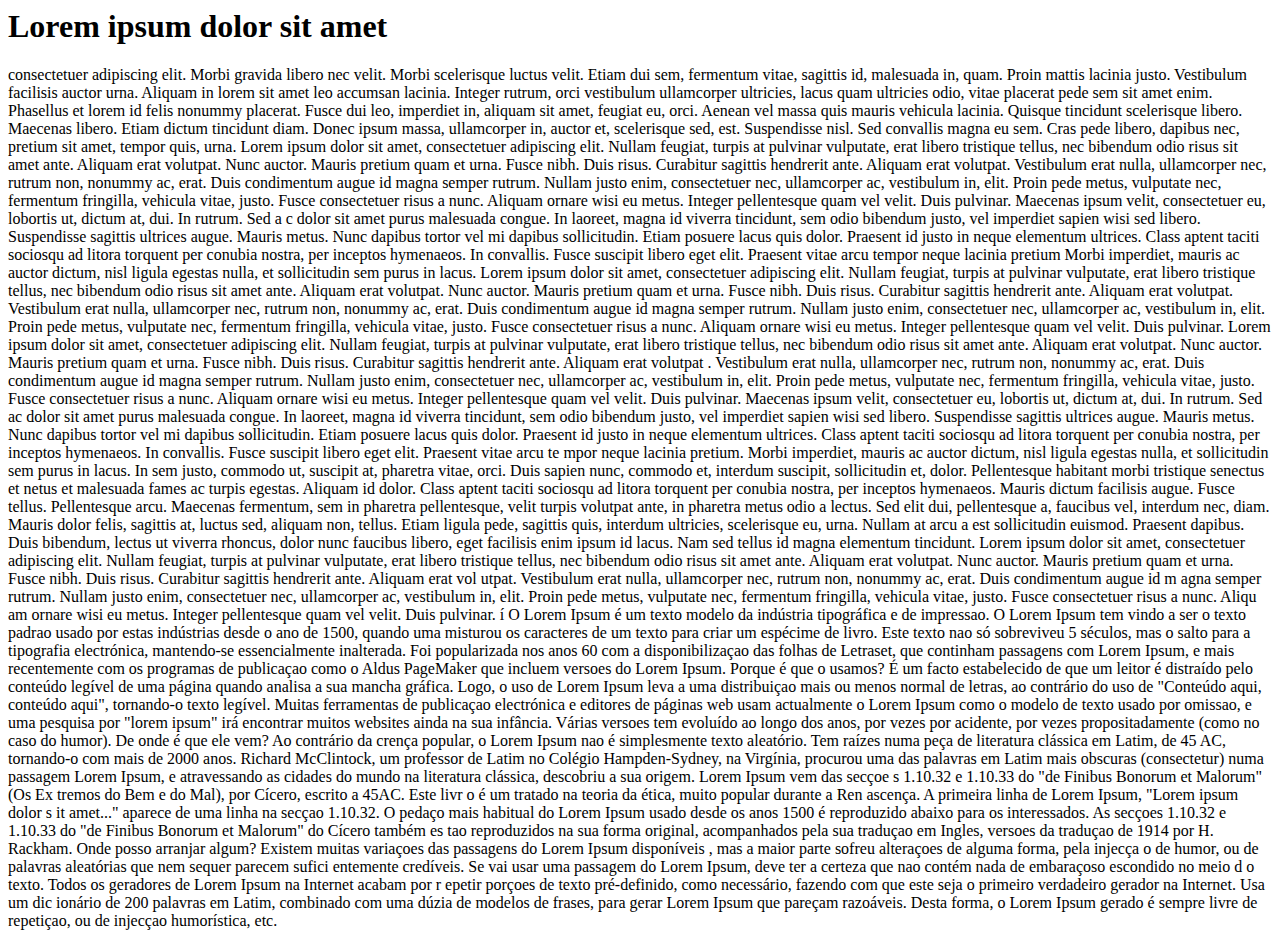
<file: css3.html>
﻿<html>
<body>
<h1>Lorem ipsum dolor sit amet</h1>
 consectetuer adipiscing elit. Morbi gravida libero nec velit. 
Morbi scelerisque luctus velit. Etiam dui sem, fermentum vitae, sagittis id, malesuada in, quam.
 Proin mattis lacinia justo. Vestibulum facilisis auctor urna. Aliquam in lorem sit amet leo accumsan 
 lacinia. Integer rutrum, orci vestibulum ullamcorper ultricies, lacus quam ultricies odio, vitae 
 placerat pede sem sit amet enim. Phasellus et lorem id felis nonummy placerat. Fusce dui leo, imperdiet 
 in, aliquam sit amet, feugiat eu, orci. Aenean vel massa quis mauris vehicula lacinia. Quisque tincidunt 
 scelerisque libero. Maecenas libero. Etiam dictum tincidunt diam. Donec ipsum massa, ullamcorper in, auctor 
 et, scelerisque sed, est. Suspendisse nisl. Sed convallis magna eu sem. Cras pede libero, dapibus nec, 
 pretium sit amet, tempor quis, urna.
  Lorem ipsum dolor sit amet, consectetuer adipiscing elit. Nullam feugiat, turpis at pulvinar 
  
  vulputate, erat libero tristique tellus, nec bibendum odio risus sit amet ante. Aliquam erat 
  volutpat. Nunc auctor. Mauris pretium quam et urna. Fusce nibh. Duis risus. Curabitur sagittis 
  hendrerit ante. Aliquam erat volutpat. Vestibulum erat nulla, ullamcorper nec, rutrum non, nonummy 
  ac, erat. Duis condimentum augue id magna semper rutrum. Nullam justo enim, consectetuer nec, ullamcorper
  ac, vestibulum in, elit. Proin pede metus, vulputate nec, fermentum fringilla, vehicula vitae, justo.
  Fusce consectetuer risus a nunc. Aliquam ornare wisi eu metus. Integer pellentesque quam vel velit. 
  Duis pulvinar. Maecenas ipsum velit, consectetuer eu, lobortis ut, dictum at, dui. In rutrum. Sed a
  c dolor sit amet purus malesuada congue. In laoreet, magna id viverra tincidunt, sem odio bibendum 
  justo, vel imperdiet sapien wisi sed libero. Suspendisse sagittis ultrices augue. Mauris metus. Nunc 
  dapibus tortor vel mi dapibus sollicitudin. Etiam posuere lacus quis dolor. Praesent id justo in neque
  elementum ultrices. Class aptent taciti sociosqu ad litora torquent per conubia nostra, per inceptos 
  hymenaeos. In convallis. Fusce suscipit libero eget elit. Praesent vitae arcu tempor neque lacinia pretium
  Morbi imperdiet, mauris ac auctor dictum, nisl ligula egestas nulla, et sollicitudin sem purus in lacus.

 Lorem ipsum dolor sit amet, consectetuer adipiscing elit. Nullam feugiat, turpis at pulvinar vulputate, 
 erat libero tristique tellus, nec bibendum odio risus sit amet ante. Aliquam erat volutpat. Nunc auctor.
 Mauris pretium quam et urna. Fusce nibh. Duis risus. Curabitur sagittis hendrerit ante. Aliquam erat volutpat. 
 Vestibulum erat nulla, ullamcorper nec, rutrum non, nonummy ac, erat. Duis condimentum augue id magna semper 
 rutrum. Nullam justo enim, consectetuer nec, ullamcorper ac, vestibulum in, elit. Proin pede metus, vulputate nec,


 fermentum fringilla, vehicula vitae, justo. Fusce consectetuer risus a nunc. Aliquam ornare wisi eu metus. Integer
 pellentesque quam vel velit. Duis pulvinar.

 Lorem ipsum dolor sit amet, consectetuer adipiscing elit. Nullam feugiat, turpis at pulvinar vulputate,
 erat libero tristique tellus, nec bibendum odio risus sit amet ante. Aliquam erat volutpat. Nunc auctor. 
 Mauris pretium quam et urna. Fusce nibh. Duis risus. Curabitur sagittis hendrerit ante. Aliquam erat volutpat
 . Vestibulum erat nulla, ullamcorper nec, rutrum non, nonummy ac, erat. Duis condimentum augue id magna semper 
 rutrum. Nullam justo enim, consectetuer nec, ullamcorper ac, vestibulum in, elit. Proin pede metus, vulputate nec,

 fermentum fringilla, vehicula vitae, justo. Fusce consectetuer risus a nunc. Aliquam ornare wisi eu metus. Integer
 pellentesque quam vel velit. Duis pulvinar.

 Maecenas ipsum velit, consectetuer eu, lobortis ut, dictum at, dui. In rutrum. Sed ac dolor sit amet purus malesuada
 congue. In laoreet, magna id viverra tincidunt, sem odio bibendum justo, vel imperdiet sapien wisi sed libero. 
 
 Suspendisse sagittis ultrices augue. Mauris metus. Nunc dapibus tortor vel mi dapibus sollicitudin. Etiam posuere
 lacus quis dolor. Praesent id justo in neque elementum ultrices. Class aptent taciti sociosqu ad litora torquent 
 per conubia nostra, per inceptos hymenaeos. In convallis. Fusce suscipit libero eget elit. Praesent vitae arcu te
 
 mpor neque lacinia pretium. Morbi imperdiet, mauris ac auctor dictum, nisl ligula egestas nulla, et sollicitudin
 sem purus in lacus.

 In sem justo, commodo ut, suscipit at, pharetra vitae, orci. Duis sapien nunc, commodo et, interdum suscipit, 
 sollicitudin et, dolor. Pellentesque habitant morbi tristique senectus et netus et malesuada fames ac turpis 
 egestas. Aliquam id dolor. Class aptent taciti sociosqu ad litora torquent per conubia nostra, per inceptos 
 hymenaeos. Mauris dictum facilisis augue. Fusce tellus. Pellentesque arcu. Maecenas fermentum, sem in pharetra
 pellentesque, velit turpis volutpat ante, in pharetra metus odio a lectus. Sed elit dui, pellentesque a, faucibus 
 
 vel, interdum nec, diam. Mauris dolor felis, sagittis at, luctus sed, aliquam non, tellus. Etiam ligula pede,
 sagittis quis, interdum ultricies, scelerisque eu, urna. Nullam at arcu a est sollicitudin euismod. Praesent 
 dapibus. Duis bibendum, lectus ut viverra rhoncus, dolor nunc faucibus libero, eget facilisis enim ipsum id 
 lacus. Nam sed tellus id magna elementum tincidunt.

 Lorem ipsum dolor sit amet, consectetuer adipiscing elit. Nullam feugiat, turpis at pulvinar vulputate, 
 erat libero tristique tellus, nec bibendum odio risus sit amet ante. Aliquam erat volutpat. Nunc auctor.
 Mauris pretium quam et urna. Fusce nibh. Duis risus. Curabitur sagittis hendrerit ante. Aliquam erat vol
 utpat. Vestibulum erat nulla, ullamcorper nec, rutrum non, nonummy ac, erat. Duis condimentum augue id m
 agna semper rutrum. Nullam justo enim, consectetuer nec, ullamcorper ac, vestibulum in, elit. Proin pede
 metus, vulputate nec, fermentum fringilla, vehicula vitae, justo. Fusce consectetuer risus a nunc. Aliqu
 am ornare wisi eu metus. Integer pellentesque quam vel velit. Duis pulvinar.
í
O Lorem Ipsum é um texto modelo da indústria tipográfica e de impressao. 
O Lorem Ipsum tem vindo a ser o texto padrao usado por estas indústrias 
desde o ano de 1500, quando uma misturou os caracteres de um texto para 

criar um espécime de livro. Este texto nao só sobreviveu 5 séculos, mas 
 o salto para a tipografia electrónica, mantendo-se essencialmente inalterada.
 Foi popularizada nos anos 60 com a disponibilizaçao das folhas de Letraset, 
 que continham passagens com Lorem Ipsum, e mais recentemente com os programas
 de publicaçao como o Aldus PageMaker que incluem versoes do Lorem Ipsum.

Porque é que o usamos?
É um facto estabelecido de que um leitor é distraído pelo conteúdo legível 
de uma página quando analisa a sua mancha gráfica. Logo, o uso de Lorem Ipsum 
leva a uma distribuiçao mais ou menos normal de letras, ao contrário do uso de
 "Conteúdo aqui, conteúdo aqui", tornando-o texto legível. Muitas ferramentas 
 de publicaçao electrónica e editores de páginas web usam actualmente o Lorem 
 Ipsum como o modelo de texto usado por omissao, e uma pesquisa por "lorem ipsum" 
 irá encontrar muitos websites ainda na sua infância. Várias versoes tem evoluído 
 ao longo dos anos, por vezes por acidente, por vezes propositadamente (como no caso do humor).


De onde é que ele vem?
Ao contrário da crença popular, o Lorem 
Ipsum nao é simplesmente texto aleatório.
 Tem raízes numa peça de literatura clássica
 em Latim, de 45 AC, tornando-o com mais de 2000 
 anos. Richard McClintock, um professor de Latim no
 Colégio Hampden-Sydney, na Virgínia, procurou uma das 
 palavras em Latim mais obscuras (consectetur) numa passagem
 Lorem Ipsum, e atravessando as cidades do mundo na literatura
 clássica, descobriu a sua origem. Lorem Ipsum vem das secçoe
 s 1.10.32 e 1.10.33 do "de Finibus Bonorum et Malorum" (Os Ex
 tremos do Bem e do Mal), por Cícero, escrito a 45AC. Este livr
 o é um tratado na teoria da ética, muito popular durante a Ren
 ascença. A primeira linha de Lorem Ipsum, "Lorem ipsum dolor s
 it amet..." aparece de uma linha na secçao 1.10.32.

O pedaço mais habitual do Lorem Ipsum usado desde os anos 1500 
é reproduzido abaixo para os interessados. As secçoes 1.10.32 e

 1.10.33 do "de Finibus Bonorum et Malorum" do Cícero também es
 tao reproduzidos na sua forma original, acompanhados pela sua 
 traduçao em Ingles, versoes da traduçao de 1914 por H. Rackham.

Onde posso arranjar algum?
Existem muitas variaçoes das passagens do Lorem Ipsum disponíveis
, mas a maior parte sofreu alteraçoes de alguma forma, pela injecça
o de humor, ou de palavras aleatórias que nem sequer parecem sufici
entemente credíveis. Se vai usar uma passagem do Lorem Ipsum, deve 
ter a certeza que nao contém nada de embaraçoso escondido no meio d
o texto. Todos os geradores de Lorem Ipsum na Internet acabam por r
epetir porçoes de texto pré-definido, como necessário, fazendo com 

que este seja o primeiro verdadeiro gerador na Internet. Usa um dic
ionário de 200 palavras em Latim, combinado com uma dúzia de modelos 
de frases, para gerar Lorem Ipsum que pareçam razoáveis. Desta forma,
 o Lorem Ipsum gerado é sempre livre de repetiçao, ou de injecçao humorística, etc.
 </body>
 </html>
</file>
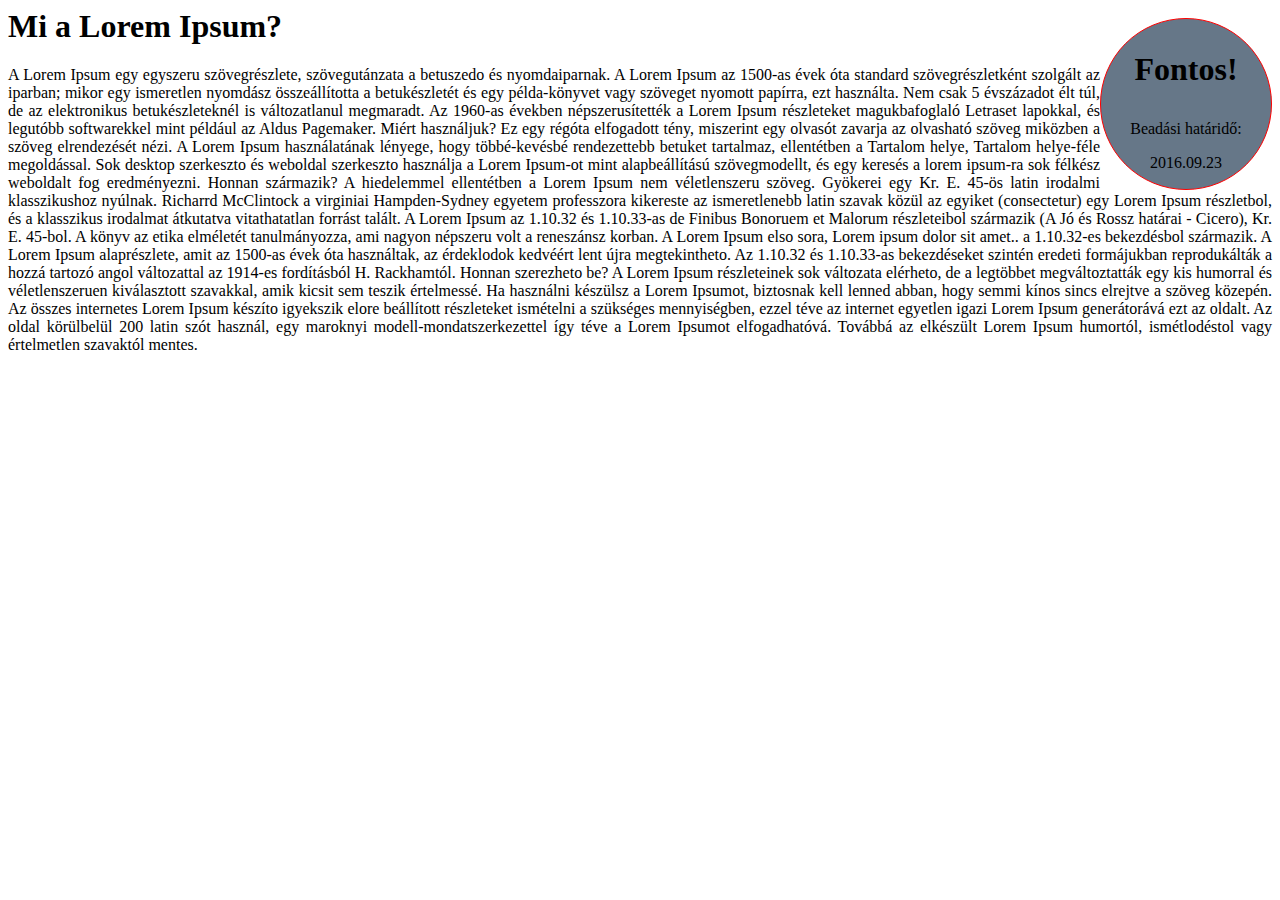
<file: home.html>
﻿<html lang="hu">
<head>
<meta charset="UTF-8">
<title>Kezdőlap</title>
<link rel="stylesheet" href="css_home.css" ></link>
</head>

<body>
<div id="kezd">

<h1><p> Fontos!</p></h1>
<p>Beadási határidő:</p>
<p>2016.09.23</p>

</div>

<h1>Mi a Lorem Ipsum?</h1>
A Lorem Ipsum egy egyszeru szövegrészlete, szövegutánzata a betuszedo és nyomdaiparnak. A Lorem Ipsum az 1500-as évek óta standard szövegrészletként szolgált az iparban; mikor egy ismeretlen nyomdász összeállította a betukészletét és egy példa-könyvet vagy szöveget nyomott papírra, ezt használta. Nem csak 5 évszázadot élt túl, de az elektronikus betukészleteknél is változatlanul megmaradt. Az 1960-as években népszerusítették a Lorem Ipsum részleteket magukbafoglaló Letraset lapokkal, és legutóbb softwarekkel mint például az Aldus Pagemaker.

Miért használjuk?
Ez egy régóta elfogadott tény, miszerint egy olvasót zavarja az olvasható szöveg miközben a szöveg elrendezését nézi. A Lorem Ipsum használatának lényege, hogy többé-kevésbé rendezettebb betuket tartalmaz, ellentétben a Tartalom helye, Tartalom helye-féle megoldással. Sok desktop szerkeszto és weboldal szerkeszto használja a Lorem Ipsum-ot mint alapbeállítású szövegmodellt, és egy keresés a lorem ipsum-ra sok félkész weboldalt fog eredményezni.


Honnan származik?
A hiedelemmel ellentétben a Lorem Ipsum nem véletlenszeru szöveg. Gyökerei egy Kr. E. 45-ös latin irodalmi klasszikushoz nyúlnak. Richarrd McClintock a virginiai Hampden-Sydney egyetem professzora kikereste az ismeretlenebb latin szavak közül az egyiket (consectetur) egy Lorem Ipsum részletbol, és a klasszikus irodalmat átkutatva vitathatatlan forrást talált. A Lorem Ipsum az 1.10.32 és 1.10.33-as de Finibus Bonoruem et Malorum részleteibol származik (A Jó és Rossz határai - Cicero), Kr. E. 45-bol. A könyv az etika elméletét tanulmányozza, ami nagyon népszeru volt a reneszánsz korban. A Lorem Ipsum elso sora, Lorem ipsum dolor sit amet.. a 1.10.32-es bekezdésbol származik.

A Lorem Ipsum alaprészlete, amit az 1500-as évek óta használtak, az érdeklodok kedvéért lent újra megtekintheto. Az 1.10.32 és 1.10.33-as bekezdéseket szintén eredeti formájukban reprodukálták a hozzá tartozó angol változattal az 1914-es fordításból H. Rackhamtól.

Honnan szerezheto be?
A Lorem Ipsum részleteinek sok változata elérheto, de a legtöbbet megváltoztatták egy kis humorral és véletlenszeruen kiválasztott szavakkal, amik kicsit sem teszik értelmessé. Ha használni készülsz a Lorem Ipsumot, biztosnak kell lenned abban, hogy semmi kínos sincs elrejtve a szöveg közepén. Az összes internetes Lorem Ipsum készíto igyekszik elore beállított részleteket ismételni a szükséges mennyiségben, ezzel téve az internet egyetlen igazi Lorem Ipsum generátorává ezt az oldalt. Az oldal körülbelül 200 latin szót használ, egy maroknyi modell-mondatszerkezettel így téve a Lorem Ipsumot elfogadhatóvá. Továbbá az elkészült Lorem Ipsum humortól, ismétlodéstol vagy értelmetlen szavaktól mentes.
</file>
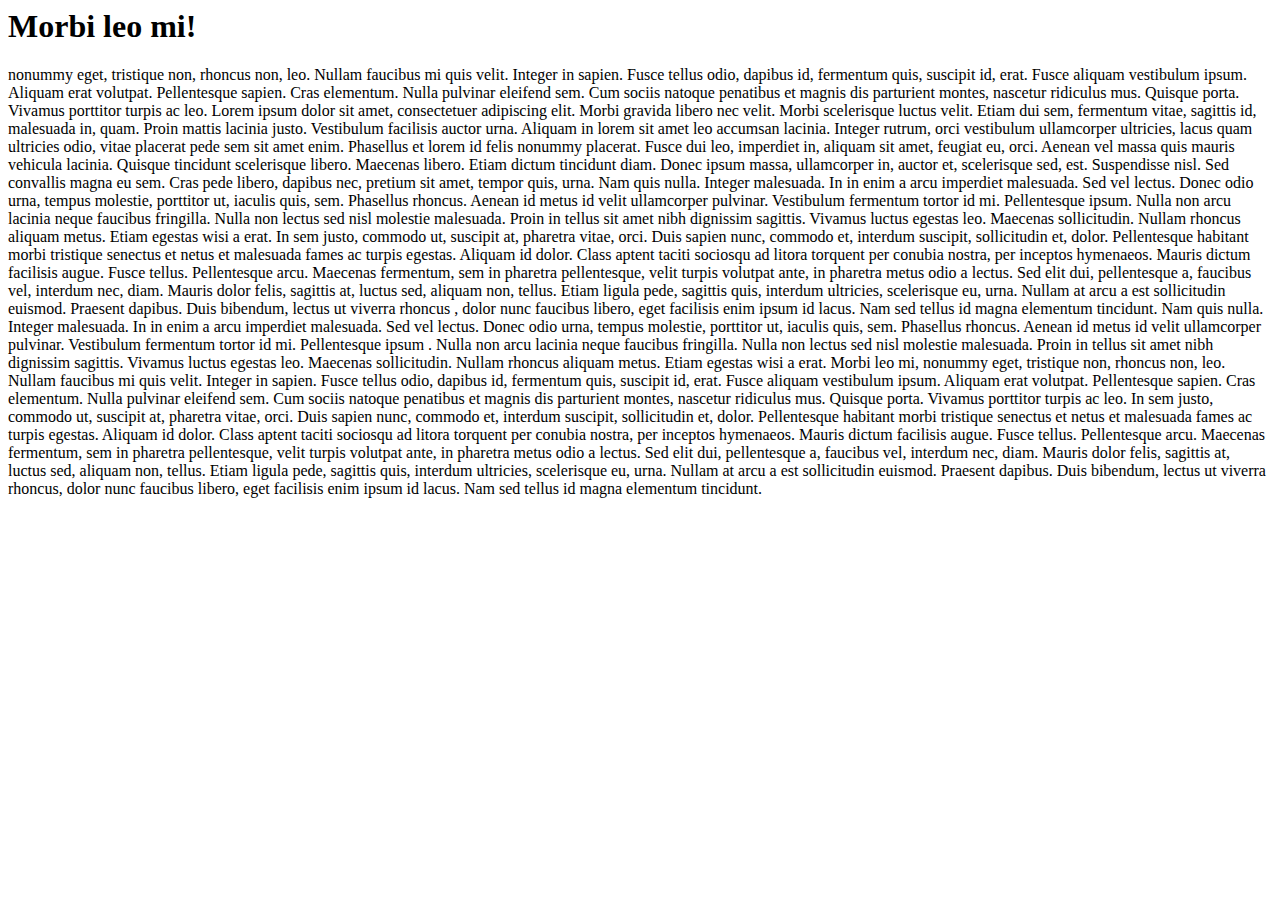
<file: html5.html>
﻿<html>


<body>
<h1>Morbi leo mi!</h1>
 nonummy eget, tristique non, rhoncus non, leo. Nullam faucibus mi quis velit. 
Integer in sapien. Fusce tellus odio, dapibus id, fermentum quis, suscipit id, erat. Fusce 
aliquam vestibulum ipsum. Aliquam erat volutpat. Pellentesque sapien. Cras elementum. Nulla
 pulvinar eleifend sem. Cum sociis natoque penatibus et magnis dis parturient montes, nascetur 
 ridiculus mus. Quisque porta. Vivamus porttitor turpis ac leo.

 Lorem ipsum dolor sit amet, consectetuer adipiscing elit. Morbi
 gravida libero nec velit. Morbi scelerisque luctus velit. Etiam 
 dui sem, fermentum vitae, sagittis id, malesuada in, quam. Proin
 mattis lacinia justo. Vestibulum facilisis auctor urna. Aliquam 
 in lorem sit amet leo accumsan lacinia. Integer rutrum, orci vestibulum
 ullamcorper ultricies, lacus quam ultricies odio, vitae placerat pede 
 sem sit amet enim. Phasellus et lorem id felis nonummy placerat. Fusce 
 dui leo, imperdiet in, aliquam sit amet, feugiat eu, orci. Aenean vel
 massa quis mauris vehicula lacinia. Quisque tincidunt scelerisque libero.
 Maecenas libero. Etiam dictum tincidunt diam. Donec ipsum massa, ullamcorper
 in, auctor et, scelerisque sed, est. Suspendisse nisl. Sed convallis magna
 eu sem. Cras pede libero, dapibus nec, pretium sit amet, tempor quis, urna.

 Nam quis nulla. Integer malesuada. In in enim a arcu imperdiet malesuada.
 Sed vel lectus. Donec odio urna, tempus molestie, porttitor ut, iaculis
 quis, sem. Phasellus rhoncus. Aenean id metus id velit ullamcorper pulvinar.
 Vestibulum fermentum tortor id mi. Pellentesque ipsum. Nulla non arcu lacinia 
 neque faucibus fringilla. Nulla non lectus sed nisl molestie malesuada. Proin 
 in tellus sit amet nibh dignissim sagittis. Vivamus luctus egestas leo. Maecenas 
 sollicitudin. Nullam rhoncus aliquam metus. Etiam egestas wisi a erat.

 In sem justo, commodo ut, suscipit at, pharetra vitae, orci. Duis sapien nunc,
 commodo et, interdum suscipit, sollicitudin et, dolor. Pellentesque habitant 
 morbi tristique senectus et netus et malesuada fames ac turpis egestas. Aliquam 
 id dolor. Class aptent taciti sociosqu ad litora torquent per conubia nostra, per
 inceptos hymenaeos. Mauris dictum facilisis augue. Fusce tellus. Pellentesque arcu.
 Maecenas fermentum, sem in pharetra pellentesque, velit turpis volutpat ante, in 
 pharetra metus odio a lectus. Sed elit dui, pellentesque a, faucibus vel, interdum 
 nec, diam. Mauris dolor felis, sagittis at, luctus sed, aliquam non, tellus. Etiam 
 ligula pede, sagittis quis, interdum ultricies, scelerisque eu, urna. Nullam at arcu
 a est sollicitudin euismod. Praesent dapibus. Duis bibendum, lectus ut viverra rhoncus
 , dolor nunc faucibus libero, eget facilisis enim ipsum id lacus. Nam sed tellus id magna
 elementum tincidunt.

 Nam quis nulla. Integer malesuada. In in enim a arcu imperdiet malesuada. Sed vel lectus.
 Donec odio urna, tempus molestie, porttitor ut, iaculis quis, sem. Phasellus rhoncus. Aenean 
 id metus id velit ullamcorper pulvinar. Vestibulum fermentum tortor id mi. Pellentesque ipsum
 . Nulla non arcu lacinia neque faucibus fringilla. Nulla non lectus sed nisl molestie malesuada.
 Proin in tellus sit amet nibh dignissim sagittis. Vivamus luctus egestas leo. Maecenas sollicitudin.
 Nullam rhoncus aliquam metus. Etiam egestas wisi a erat.

 Morbi leo mi, nonummy eget, tristique non, rhoncus non, leo. Nullam faucibus mi quis velit. Integer 
 in sapien. Fusce tellus odio, dapibus id, fermentum quis, suscipit id, erat. Fusce aliquam vestibulum 
 ipsum. Aliquam erat volutpat. Pellentesque sapien. Cras elementum. Nulla pulvinar eleifend sem. Cum 
 sociis natoque penatibus et magnis dis parturient montes, nascetur ridiculus mus. Quisque porta. 
 Vivamus porttitor turpis ac leo.

 In sem justo, commodo ut, suscipit at, pharetra vitae, orci. Duis sapien nunc, commodo et, interdum
 suscipit, sollicitudin et, dolor. Pellentesque habitant morbi tristique senectus et netus et malesuada
 fames ac turpis egestas. Aliquam id dolor. Class aptent taciti sociosqu ad litora torquent per conubia
 nostra, per inceptos hymenaeos. Mauris dictum facilisis augue. Fusce tellus. Pellentesque arcu. Maecenas 
 fermentum, sem in pharetra pellentesque, velit turpis volutpat ante, in pharetra metus odio a lectus. 
 Sed elit dui, pellentesque a, faucibus vel, interdum nec, diam. Mauris dolor felis, sagittis at, luctus
 sed, aliquam non, tellus. Etiam ligula pede, sagittis quis, interdum ultricies, scelerisque eu, urna. 
 
 
 Nullam at arcu a est sollicitudin euismod. Praesent dapibus. Duis bibendum, lectus ut viverra rhoncus, 
 dolor nunc faucibus libero, eget facilisis enim ipsum id lacus. Nam sed tellus id magna elementum tincidunt.
 </body>
 </html>
</file>
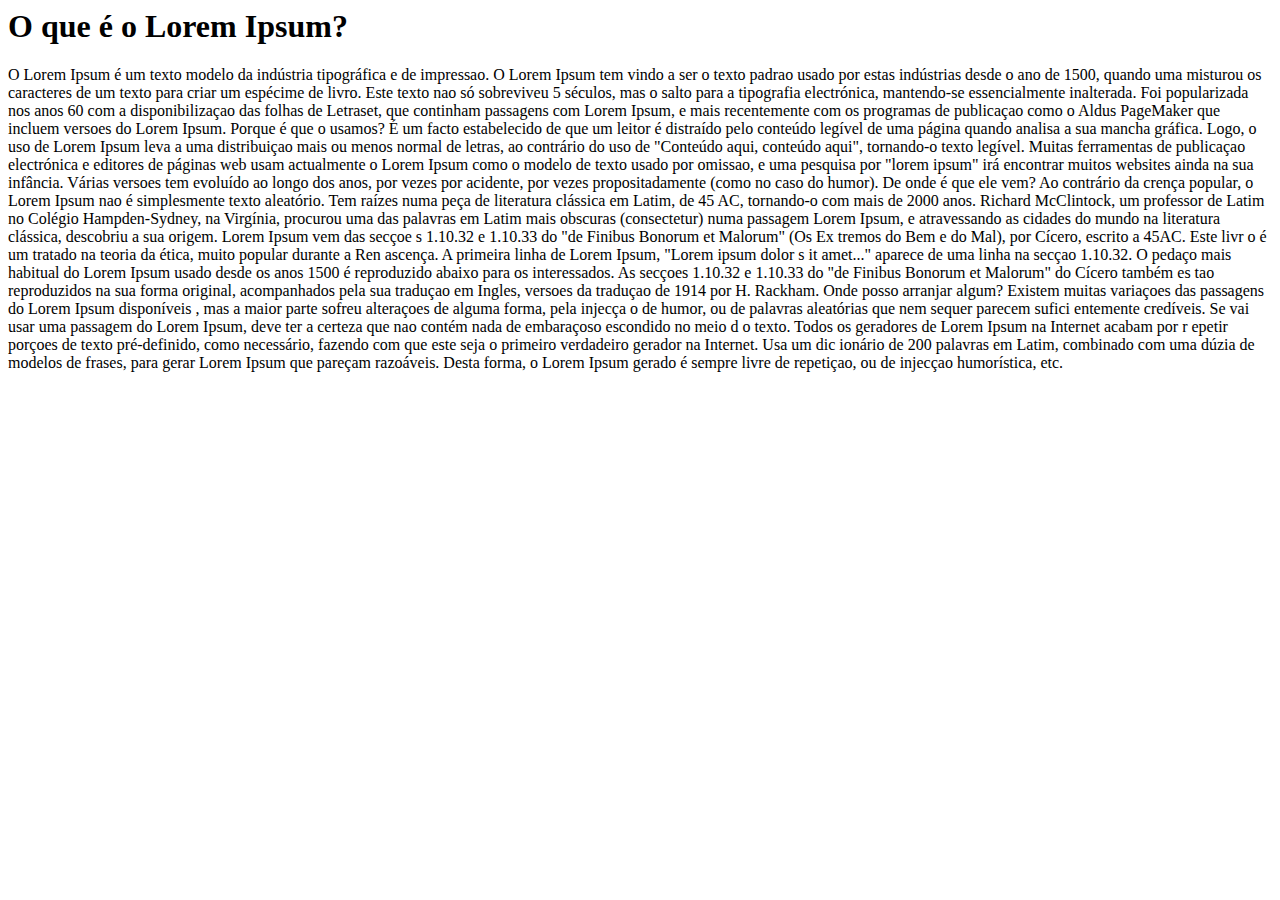
<file: js.html>
﻿<html>
<body>
<h1>O que é o Lorem Ipsum?</h1>
O Lorem Ipsum é um texto modelo da indústria tipográfica e de impressao. 
O Lorem Ipsum tem vindo a ser o texto padrao usado por estas indústrias 
desde o ano de 1500, quando uma misturou os caracteres de um texto para 

criar um espécime de livro. Este texto nao só sobreviveu 5 séculos, mas 
 o salto para a tipografia electrónica, mantendo-se essencialmente inalterada.
 Foi popularizada nos anos 60 com a disponibilizaçao das folhas de Letraset, 
 que continham passagens com Lorem Ipsum, e mais recentemente com os programas
 de publicaçao como o Aldus PageMaker que incluem versoes do Lorem Ipsum.

Porque é que o usamos?
É um facto estabelecido de que um leitor é distraído pelo conteúdo legível 
de uma página quando analisa a sua mancha gráfica. Logo, o uso de Lorem Ipsum 
leva a uma distribuiçao mais ou menos normal de letras, ao contrário do uso de
 "Conteúdo aqui, conteúdo aqui", tornando-o texto legível. Muitas ferramentas 
 de publicaçao electrónica e editores de páginas web usam actualmente o Lorem 
 Ipsum como o modelo de texto usado por omissao, e uma pesquisa por "lorem ipsum" 
 irá encontrar muitos websites ainda na sua infância. Várias versoes tem evoluído 
 ao longo dos anos, por vezes por acidente, por vezes propositadamente (como no caso do humor).


De onde é que ele vem?
Ao contrário da crença popular, o Lorem 
Ipsum nao é simplesmente texto aleatório.
 Tem raízes numa peça de literatura clássica
 em Latim, de 45 AC, tornando-o com mais de 2000 
 anos. Richard McClintock, um professor de Latim no
 Colégio Hampden-Sydney, na Virgínia, procurou uma das 
 palavras em Latim mais obscuras (consectetur) numa passagem
 Lorem Ipsum, e atravessando as cidades do mundo na literatura
 clássica, descobriu a sua origem. Lorem Ipsum vem das secçoe
 s 1.10.32 e 1.10.33 do "de Finibus Bonorum et Malorum" (Os Ex
 tremos do Bem e do Mal), por Cícero, escrito a 45AC. Este livr
 o é um tratado na teoria da ética, muito popular durante a Ren
 ascença. A primeira linha de Lorem Ipsum, "Lorem ipsum dolor s
 it amet..." aparece de uma linha na secçao 1.10.32.

O pedaço mais habitual do Lorem Ipsum usado desde os anos 1500 
é reproduzido abaixo para os interessados. As secçoes 1.10.32 e

 1.10.33 do "de Finibus Bonorum et Malorum" do Cícero também es
 tao reproduzidos na sua forma original, acompanhados pela sua 
 traduçao em Ingles, versoes da traduçao de 1914 por H. Rackham.

Onde posso arranjar algum?
Existem muitas variaçoes das passagens do Lorem Ipsum disponíveis
, mas a maior parte sofreu alteraçoes de alguma forma, pela injecça
o de humor, ou de palavras aleatórias que nem sequer parecem sufici
entemente credíveis. Se vai usar uma passagem do Lorem Ipsum, deve 
ter a certeza que nao contém nada de embaraçoso escondido no meio d
o texto. Todos os geradores de Lorem Ipsum na Internet acabam por r
epetir porçoes de texto pré-definido, como necessário, fazendo com 

que este seja o primeiro verdadeiro gerador na Internet. Usa um dic
ionário de 200 palavras em Latim, combinado com uma dúzia de modelos 
de frases, para gerar Lorem Ipsum que pareçam razoáveis. Desta forma,
 o Lorem Ipsum gerado é sempre livre de repetiçao, ou de injecçao humorística, etc.
 
</body>
</html>
</file>
<file: css_home.css>
body {
text-align:justify;
}

#kezd {
width:170px;
height:170px;
background: #667788;
float: right;
position: relative;
    top: 10px;
text-align:center;
border-radius: 150px;
border: 1px solid red;


}
</file>
